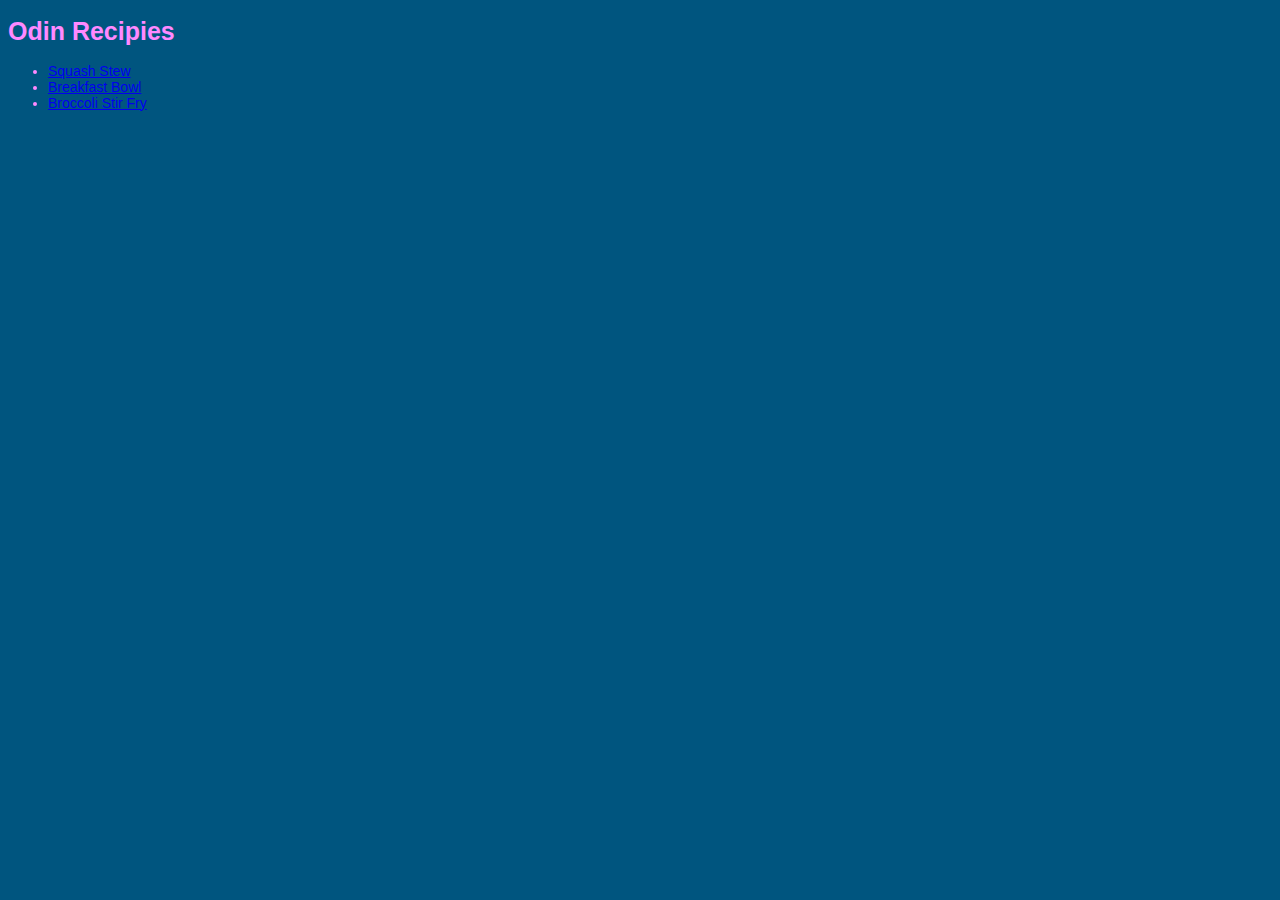
<file: index.html>
<!DOCTYPE html>
<html lang="en">
  <head>
    <title>Odin Recipies</title>
    <meta charset="UTF-8">
    <meta name="viewport" content="width=device-width, initial-scale=1">
    <link href="styles.css" rel="stylesheet">
  </head>
  <body>
    <h1 class="pg-title">Odin Recipies</h1>
    <ul class="list">
      <li class = "list-item"><a href="./recipes/squash-stew.html">Squash Stew</a></li> 
      <li class = "list-item"><a href="./recipes/breakfast-bowl.html">Breakfast Bowl</a></li>
      <li class = "list-item"><a href="./recipes/broccoli-stir-fry.html">Broccoli Stir Fry</a></li>
    </ul>
  </body>
</html>
</file>
<file: styles.css>
/* This is a comment */

body {
  font-family: Helvetica, sans-serif;
  font-size: 14px;
  background-color: #00557f;
  color: #00aeff;
}

img {
  height: 300px;
}

.pg-title {
  color: #ff89ff;
  font-size: 25px;
}

.pg-subtitle {
  color: #ff89ff;
}

.list-item {
  font-style: italic, bold;
  color: #ff89ff;
}
</file>
